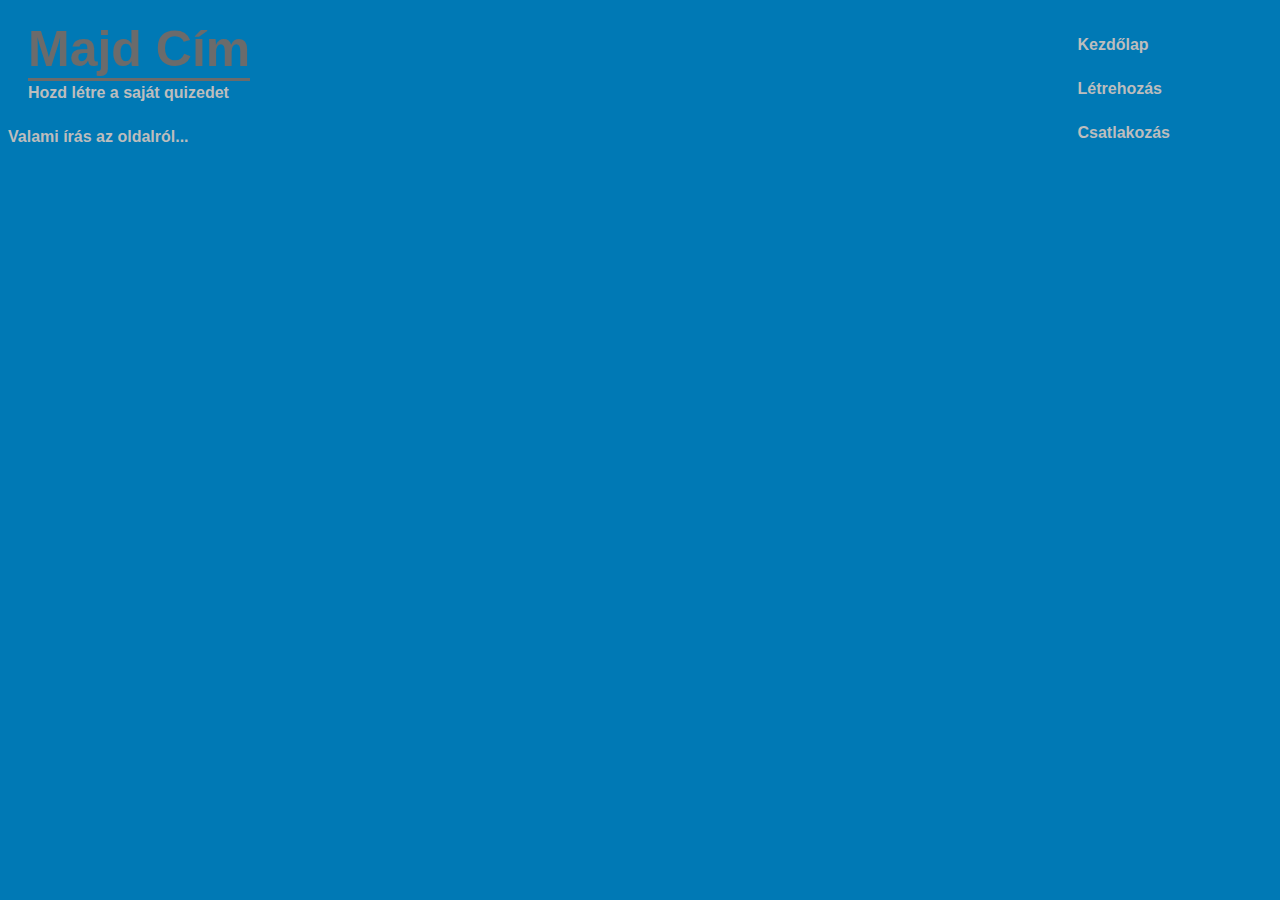
<file: index.html>
<!DOCTYPE html>
<html lang="en">
<head>
    <meta charset="UTF-8">
    <meta name="viewport" content="width=device-width, initial-scale=1.0">
    <link rel="stylesheet" href="style.css">
    <title>Document</title>
</head>
<body>
    <div id = "header">
        <h1 class = "title" id = "main_Title">Majd Cím</h1>
        <h3 class = "title" id = "secondary_Title">Hozd létre a saját quizedet</h3>
        <div class = "menu_Grid">
            <div id = "menu">
                <p class = "menu_Point" onclick = "get_This('main')" id = 'menu_Point'>Kezdőlap</p>
                <a id = "menu_Point"  class = "menu_Point" href = "/create_Quiz.html">Létrehozás</a>
                <p class = " menu_Point" onclick = "get_This('join')" id = 'menu_Point'>Csatlakozás</p>
            </div>
        </div>
    </div>
    <div id = "container"></div>
</body>
<script src = "main.js"></script>
<script src = "ajax_Request.js"></script>
<script src = "join.js"></script>
<script src="style.js"></script>
</html>
</file>
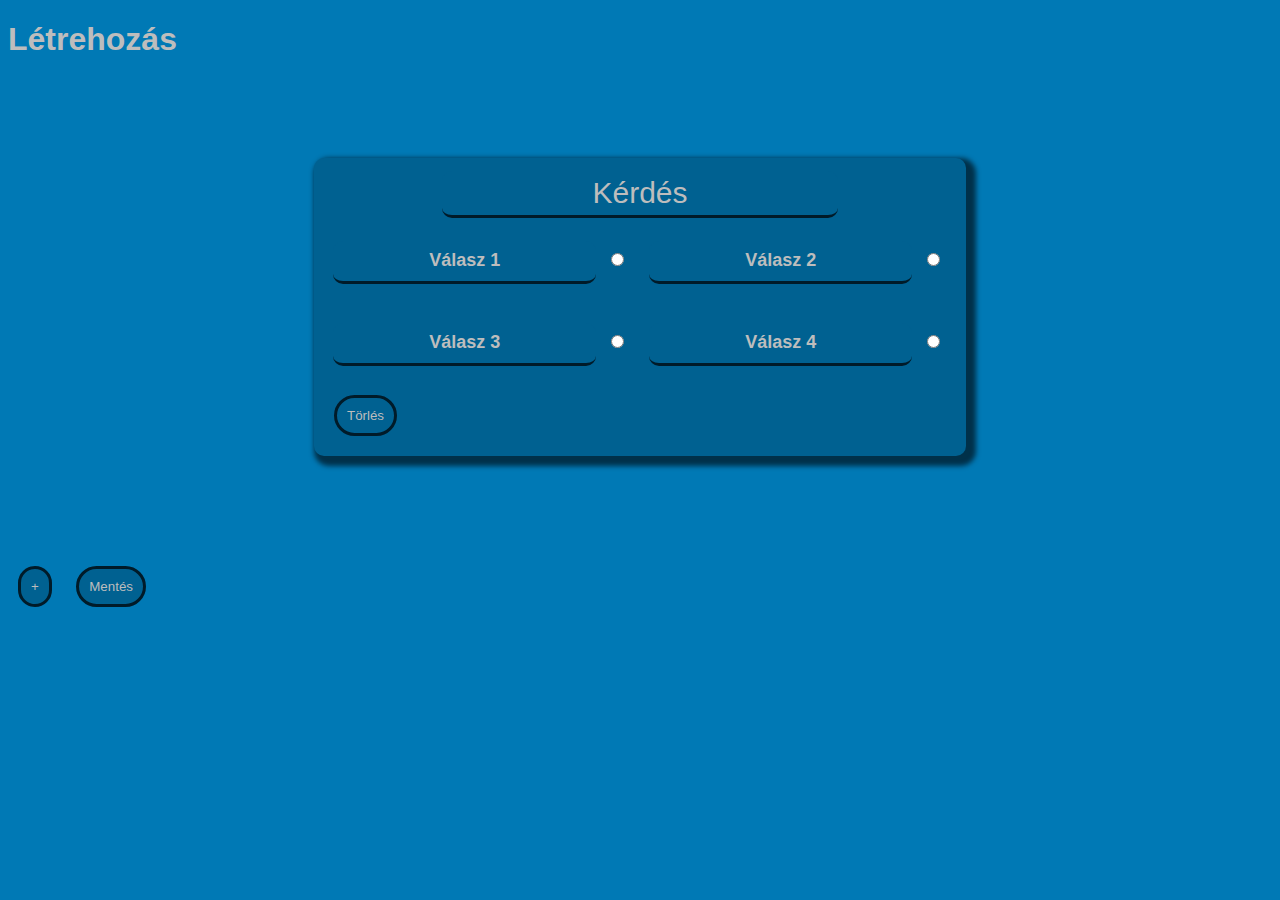
<file: create_Quiz.html>
<!DOCTYPE html>
<html lang="en">
<head>
    <meta charset="UTF-8">
    <meta http-equiv="X-UA-Compatible" content="IE=edge">
    <meta name="viewport" content="width=device-width, initial-scale=1.0">
    <title>Document</title>
    <link rel="stylesheet" href="create_Quiz.css">
</head>
<body>
    <div id = "header">
        <h1>Létrehozás</h1>
    </div>
    <div id = "conteiner">

    </div>
    <div id = "control_Panel">
        <h3 id = "error"></h3>
        <input type = "button" value = "+" onclick = "generate_Question()" class = "question_Control_Buttons">
        <input type = "button" value = "Mentés" onclick = "save_All()" class = "question_Control_Buttons">
    </div>
</body>
<script src = "quiz.js"></script>
</html>
</file>
<file: style.css>
*{
    font-family: "ubuntu", sans-serif;
    color: #bdbdbd;
}
body{
    background-color: #0079b5;
    height: 100%;
}

#container{
    width: 100%;
    height: 80%;
}

#header{
    width: max-content;
    padding: 10px;
    margin: 10px;
}
.title{
    padding: 0px;
    margin: 0px;
}

#main_Title{
    color: #6b6b6b;
    font-size: 50px;
    border-bottom: 3px solid #6b6b6b;
}

#secondary_Title{
    margin-top:3px;
    font-size: 16px;
    /*color: #c2c2c2;*/
}

p{
    font-weight: bold;
}

.menu_Point{
    /*color: #6b6b6b;*/
    list-style:none;
    padding: 10px;
    margin-right: 40px;
    font-weight: bold;
    cursor: pointer;
}

.menu_Point:hover{
    transition-duration: 0.1s;
    color: white;
}
.menu_Point:hover{
    border-bottom: 2px solid white;
}

#menu{
    position: absolute;
    right: 60px;
    top: 10px;
}

#gird{
    width: 90%;
    height: 100%;
    top: 50%;
    position: relative;
    margin: auto auto;
}

.answer_Block{
    transition: 0.3s;
    padding: 30px 0px 30px 0px;
    margin: 4px;
    width: 45%;
    max-height: 49%;
    display: inline-block;
    margin-top: 5px;
    box-shadow: 2px 3px 3px 2px #00314a;
    font-size: 20px;
    text-align: center;
}

.answer_Block:hover{
    transition: 0.1s;
    box-shadow: 5px 8px 8px 5px #00314a;
    transform: rotateX(14deg);
}

#load_Animation{
    margin: auto;
    position: relative;
    top: 25%;
}

.more_Grid_Class{
    display: inline-block;
    width: max-content;
    box-shadow: 3px 5px 5px 3px #00314a;
}

#timer{
    height: 30px;
    background-color: red;
    border-radius: 30px;
    margin: 10px
}

#join_Button:hover{
    transition: 0.3s;
    box-shadow: 8px 10px 10px 8px #00314a;
    transform: rotateX(15deg);
}

.joins{
    transition: 0.3s;
    display: block;
    margin: 10px auto;
    width: 30%;
    border: none;
    border-bottom: 3px solid #001b29;
    background-color: #006191;
    box-shadow: 3px 5px 5px 3px #00314a;
    padding: 3px;
    font-size: 20px; 
    border-radius: 10px;
    padding: 3px;
}
a{
    text-decoration: none;
}
</file>
<file: create_Quiz.css>
*{
    font-family: "ubuntu", sans-serif;
    color: #bdbdbd;
}
body{
    background-color: #0079b5;
}

input{
    background-color: #006191;
    padding: 5px;
    border-radius: 10px;
    border: none;
    border-bottom: 3px solid #001b29;
    text-align: center;
}

.question_Title{
    font-size: 30px;
    display: block;
    margin: 3px auto;   
}

.answear{ 
    width: 80%;
    margin: 3%;
    height: 30px;
    font-weight: bold;
    font-size: 18px;
    /*display:block;*/
}

.gird_Div{
    background-color: #006191;
    width: 50%;
    margin: 100px auto;
    box-shadow: 5px 5px 5px 5px #00314a;
    border-radius: 10px;
    padding: 10px;
}

.question_Control_Buttons{
    padding: 10px;
    border-radius: 30px;
    border: 3px solid #001b29;
    margin: 10px;
}

 #error{
     color: red;
 }

 .answers_Grid{
     display: inline-block;
     width: 50%;
     margin: 10px auto;
 }

 input{
     cursor: pointer;
 }
</file>
